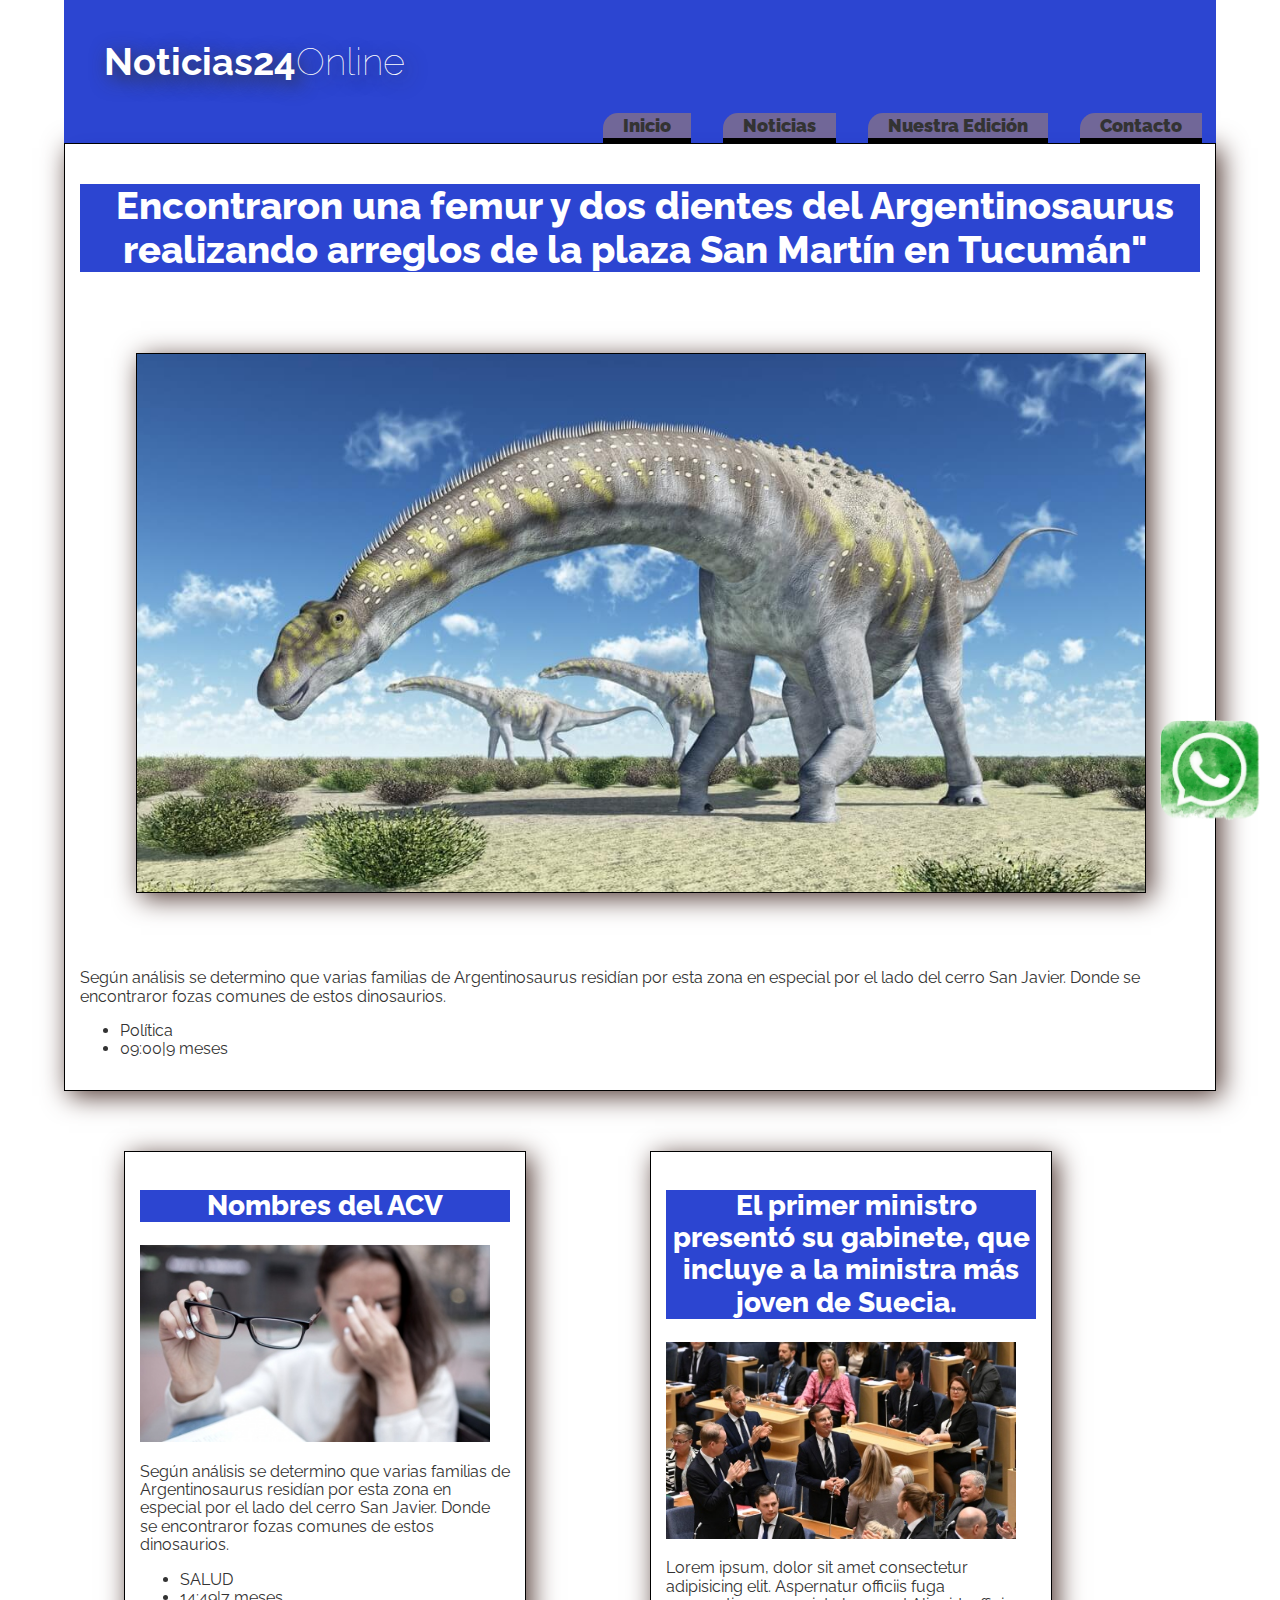
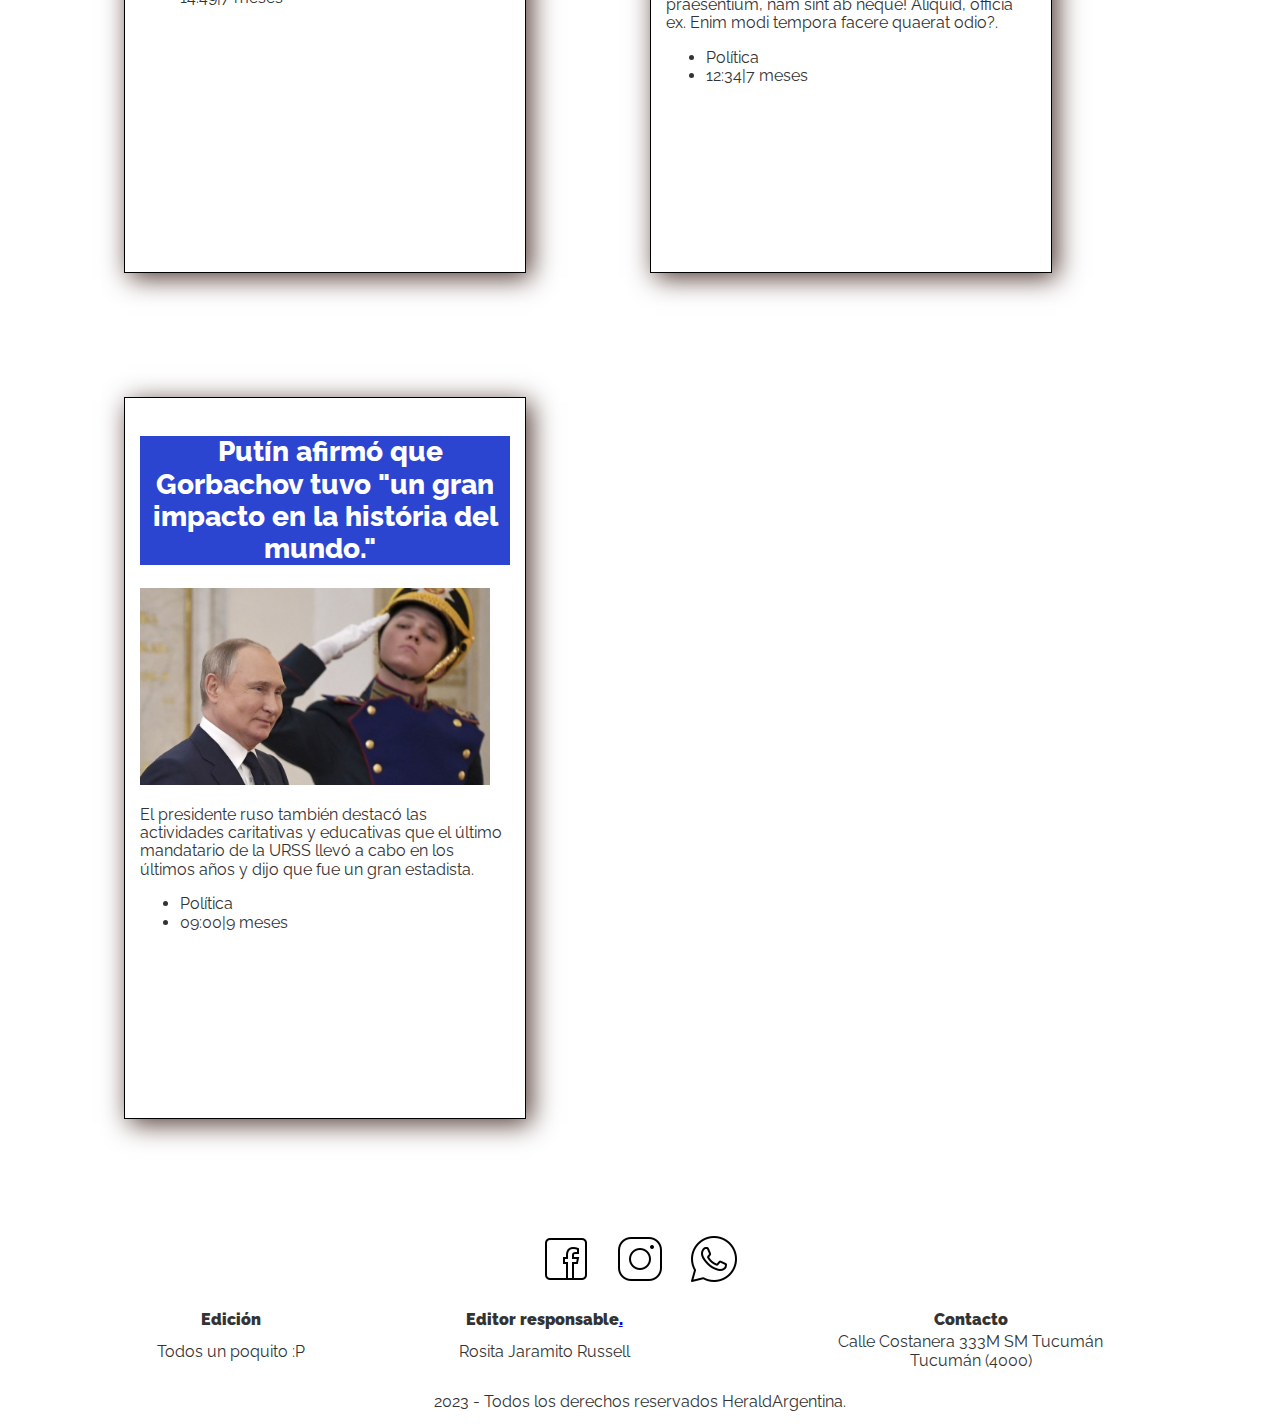
<file: index.html>
<!DOCTYPE html>
<html lang="es">
  <head>
    <meta charset="UTF-8" />
    <meta http-equiv="X-UA-Compatible" content="IE=edge" />
    <meta name="viewport" content="width=device-width, initial-scale=1.0" />
    <link rel="preconnect" href="https://fonts.gstatic.com" />
    <link
      href="https://fonts.googleapis.com/css2?family=Raleway:wght@200;400;600&display=swap"
      rel="stylesheet"
    />
    <link rel="preload" href="css/normalize.css" as="styles" />
    <link href="css/normalize.css" rel="stylesheet" />
    <link rel="preload" href="css/style.css" as="styles" />
    <link href="css/style.css" rel="stylesheet" />
    <title>NoticiasOnline - Tu Diario</title>
  </head>

  <body>
    <div id="container">
      <header class="header">
        <div id="tituloportada" class="inline sombra_texto">
          <h1><span>Noticias24</span>Online</h1>
        </div><br/><br/>
        <nav class="navegacionPrincipal inline">
          <ul>
            <li><a href="./index.html">Inicio</a></li>
            <li><a href="#noticias">Noticias</a></li>
            <li><a href="#edicion">Nuestra Edición</a></li>
            <li><a href="pages/contacto.html">Contacto</a></li>
          </ul>
        </nav>
      </header>

      <section class="plana marco_sombra">
        <article>
          <header>
            <h1>
              <a
                href="./pages/noticia_dinosaurio.html"
                >Encontraron una femur y dos dientes del Argentinosaurus
                realizando arreglos de la plaza San Martín en Tucumán"</a
              >
            </h1>
          </header>
          <main>
            <img src="./img/agentinosaurus-dibujo-grande.jpg" class="marco_sombra" alt="Dino" />
            <p>
              Según análisis se determino que varias familias de Argentinosaurus
              residían por esta zona en especial por el lado del cerro San
              Javier. Donde se encontraror fozas comunes de estos dinosaurios.
            </p>
          </main>
          <footer>
            <ul>
              <li>Política</li>
              <li>09:00|9 meses</li>
            </ul>
          </footer>
        </article>
      </section>

      <main class="main-noticias" id="noticias">
        <div class="noticia marco_sombra">
          <article>
          <header>
            <h2>
              <a
                href="./pages/noticia_acv.html">Nombres del ACV</a>
            </h2>
          </header>
            <img
              src="./img/5db81ecb3c596_450.jpg"
              alt="ACV"
            />
            <p>
              Según análisis se determino que varias familias de Argentinosaurus
              residían por esta zona en especial por el lado del cerro San
              Javier. Donde se encontraror fozas comunes de estos dinosaurios.
            </p>
            <footer>
              <ul>
                <li>SALUD</li>
                <li>14:49|7 meses</li>
              </ul>
            </footer>
          </article>
        </div>
        <div class="noticia marco_sombra">
          <article>
            <header>
              <h2>
                <a
                  href="./pages/politica_suecia.html"
                  >El primer ministro presentó su gabinete, que incluye a la
                  ministra más joven de Suecia.</a
                >
              </h2>
            </header>
            <main>
              <img
                src="./img/634d8134a487d_450.jpg"
              />
              <p>
                Lorem ipsum, dolor sit amet consectetur adipisicing elit. Aspernatur officiis fuga praesentium, nam sint ab neque! Aliquid, officia ex. Enim modi tempora facere quaerat odio?.
              </p>
            </main>
            <footer>
              <ul>
                <li>Política</li>
                <li>12:34|7 meses</li>
              </ul>
            </footer>
          </article>
        </div>
        <div class="noticia marco_sombra">
          <article>
            <header>
              <h2>
                <a
                  href="./pages/politica_rusia.html"
                  >Putín afirmó que Gorbachov tuvo "un gran impacto en la
                  história del mundo."</a
                >
              </h2>
            </header>
            <main>
              <img
                src="./img/62683ca4cca83_450.jpg"
              />
              <p>
                El presidente ruso también destacó las actividades caritativas y
                educativas que el último mandatario de la URSS llevó a cabo en
                los últimos años y dijo que fue un gran estadista.
              </p>
            </main>
            <footer>
              <ul>
                <li>Política</li>
                <li>09:00|9 meses</li>
              </ul>
            </footer>
          </article>
        </div>
      </main>

      <footer class="footer">
        <!-- Seccion 4 -->
        <div class="redes">
          <a href="https://www.facebook.com/jalzzz" target="_blank">
            <img src="img/icons8-facebook-50.png" alt="Logo de Facebook" />
          </a>
          <a href="https://www.instagram.com/taitustito/" target="_blank">
            <img src="img/icons8-instagram-50.png" alt="Logo de Instagram" />
          </a>
          <a href="https://www.whatsap.com/taitustito/" target="_blank">
            <img src="img/icons8-whatsapp-50.png" alt="Logo de Whatsapp" />
          </a>
        </div>
        <table width="100%" border="0" id="pie">
          <tr>
            <th id="edicion">Edición</th>
            <th>Editor responsable<a href="#edicion">.</a></th>
            <th>Contacto</th>
            <th></th>
          </tr>
          <tr>
            <td>Todos un poquito :P</td>
            <td>Rosita Jaramito Russell</td>
            <td>Calle Costanera 333M SM Tucumán<br />Tucumán (4000)<br /></td>
            <td></td>
          </tr>
        </table>
        <section>
          <a
            href="https://wa.me/5493815277088"
            target="_blank"
            rel="noopener noreferrer"
            ><img src="./img/whatsap.png" alt="whatsapp" id="whatsapp"
          /></a>
        </section>
        <div class="texto">
          <p>2023 - Todos los derechos reservados HeraldArgentina.</p>
        </div>
      </footer>
    </div>
  </body>
</html>
</file>
<file: css/style.css>
:root {
    /* Custom propertys */
    /* Paleta de colores */
    --blanco: #ffffff;
    --negro: #333333;
    --primario: #ffffff;
    --secundario: #523a34;
}



/* GLOBALES */
html {
    font-size: 62.5%;
    box-sizing: border-box;/* Hack para box model */
}

*,*::before,*::after {
    box-sizing: none;/* Hack para box model */
}

body {
    font-size: 16px;/* 1rem = 10px */
    font-family: 'Raleway', sans-serif;
    color: var(--negro);
    background-color: var(--primario);
    /* background-image: linear-gradient(to top, #ffffff 0%, #cfd9df 100%); */
}
body{
    width: 90%;
    margin:auto;
}

.container {
    padding: 0px;
    margin: 0px;
}

.inline {
    display: inline-block;
}

/* TIPOGRAFIAS */
h1 {
    font-size: 3.8rem;
}

h2 {
    font-size: 2.8rem;
    color: var(--secundario);
}

h3 {
    font-size: 1.8rem;
}

h1,h2,h3 {
    text-align: center;
}



/* HEADER */
.header {
    display: inline-block;
    width: 100%;
}


.header h1{
    font-weight: lighter;
}

.header span{
    font-weight: bold;
}


header{
    position: relative;
    background-color: rgba(35, 61, 207, 0.961);
}

/* *{border: 1px solid black;} */
nav{
    position: absolute;
    padding: 0px;
    margin: 0px;
    right: 0;
    bottom: 0;
}

nav ul {
    margin: 0px;
    bottom: 0px;
    vertical-align: bottom;
}
.navegacionPrincipal li {
    list-style-type: none; 
    text-align: center;
    font-size: 0;

}

.noticia{
    display:inline-block;
    width: 24%;
    min-width: 400px;
    height: 80vh;
    margin:6rem;
    overflow: auto;
}
.noticia img{
    width: 22%;
    min-width: 350px;
}
.noticia a{
    text-decoration: none;
    color: #ffffff;
    font-weight: 800;
    margin:10px;
}

.sombra_texto{
    text-shadow: #333333 5px 5px 20px;
}

.plana img{
    width: 90%;
    margin: 5%;
}
.plana a{
    text-decoration: none;
    color: #ffffff;
    font-weight: 800;
    margin:10px;
}

.navegacionPrincipal > ul li {
    background-color: rgba(151, 121, 121, 0.65);
    font-weight: 900;
    display: inline-block;
    margin:  0px  14px;
    padding: 0px  20px 0px 20px;
    border-bottom: 5px solid black;
    border-top-left-radius: 15px;
}

.navegacionPrincipal li a {
    display: inline-block;
    text-decoration: none;
    font-size: 1.8rem;
    line-height: 2.5rem;
    color: var(--negro);
}

.navegacionPrincipal ul li:hover {
    background: #333333;
    color: white;
    display: inline-block;
    box-shadow:#ffffff ;
}

.navegacionPrincipal ul li a:hover {
    color: var(--blanco);
}

.marco_sombra{
    border: 1px solid black;
    box-shadow: #523a34 5px 5px 25px ;
}

#tituloportada{
    color: white;
    width: 39vh;
    padding: 15px;
}

.navegacionPrincipal li ul {
    width: 0;
    overflow: hidden;
}

#form-container{
    width: 35%;
    margin-left: 37%;
    margin-right: 37%;
}   

/* *{border: 1px gray solid;} */

#form_contacto input{
    width: 60%;
}
#form_contacto textarea{
    width: 60%;
}
#form_contacto input and  {
    width: auto;
    margin: 20px;
}


#whatsapp{
    width: 100px;
    position: fixed;
    top:80%;
    right: 20px;
}

.navegacionPrincipal li:hover li a {
    font-size: 1.5rem;
    line-height: 1.7rem;
    border-top: 1px solid #e5e5e5;
    background-color: hsla(12, 22%, 26%, 0.46);
    }

.navegacionPrincipal li li a:hover {
    background: hsla(9, 22%, 18%, 0.542);
}



/* CONTENIDO PRINCIPAL */
.main {
    background-color: #ffffff;
}
article{
    padding: 15px;
}


/* FOOTER */
.footer {
    margin-top: 5rem;
    margin-bottom: 1rem;
}

.footer .redes{
    text-align: center;
}

.footer .redes a {
    margin-left: 1rem;
    margin-right: 1rem;
    text-decoration: none;
}

.footer .texto {
    text-align: center;
}



/* BOTONES */
.boton {
    background-color: var(--secundario);
    color: var(--blanco);
    padding: 1rem 3rem;
    margin-top: 1rem;
    font-size: 1.5rem;
    text-decoration: none;
    font-weight: bold;
    border-radius: 5rem;
    width: 90%;
    text-align: center;
    border: none;
}

.boton:hover {
    cursor: pointer;
}


#pie{
    margin: 20px;
    text-align: center;
}
#pie th{
    font-weight: 900;
}
</file>
